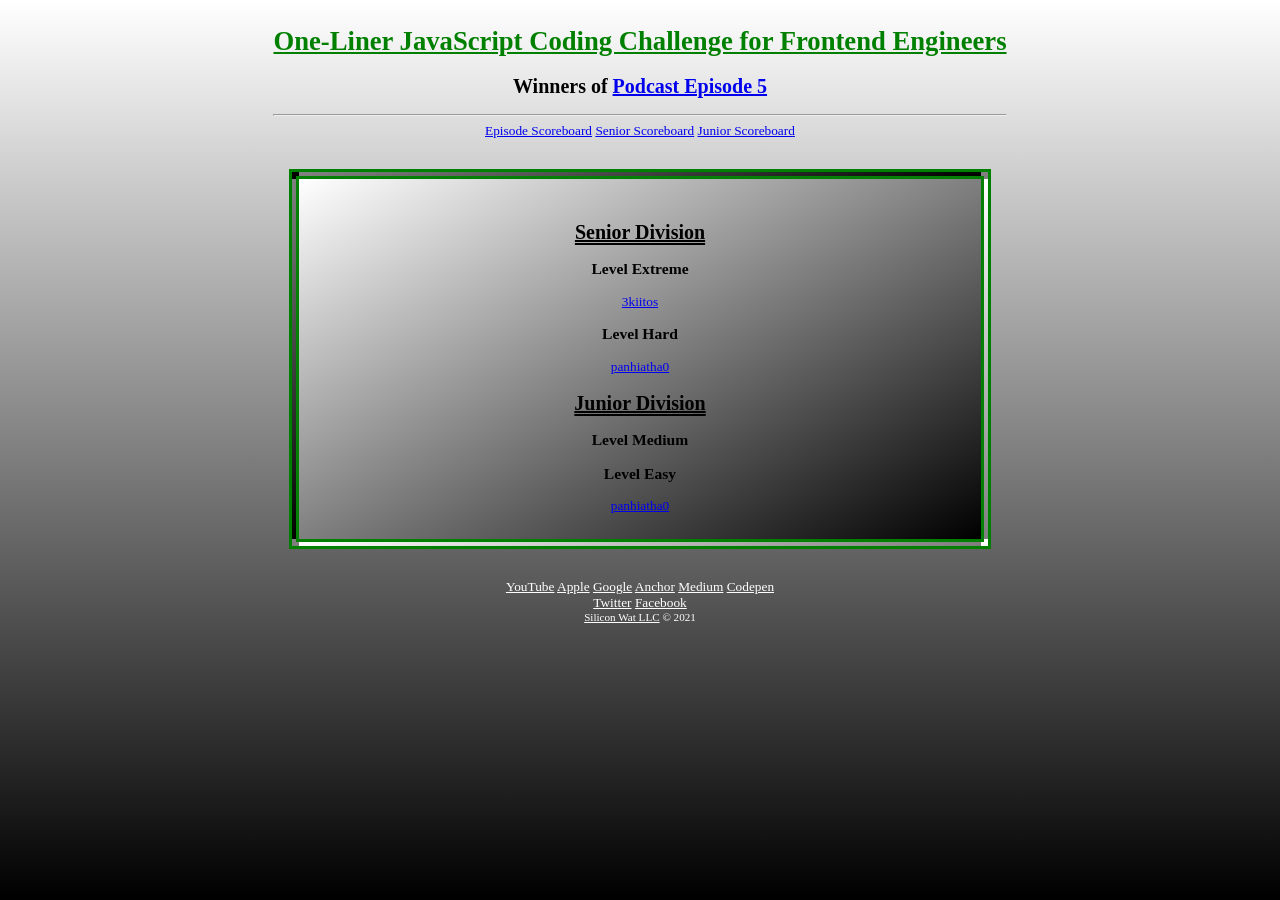
<file: index.html>
<html>
    <head>
        <title>One-Liner JavaScript Coding Challenge for Frontend Engineers</title>
        <meta name="viewport" content="width=device-width, initial-scale=1">
        <link rel="icon" href="logo.png">
        <link rel="stylesheet" href="index.css">
        <script src="index.js" type="module" defer></script>

        <!-- Global site tag (gtag.js) - Google Analytics -->
<script async src="https://www.googletagmanager.com/gtag/js?id=G-7B51M16P7H"></script>
<script>
  window.dataLayer = window.dataLayer || [];
  function gtag(){dataLayer.push(arguments);}
  gtag('js', new Date());

  gtag('config', 'G-7B51M16P7H');
</script>

    </head>
    <body>
        <header>
            <h1><a href="https://medium.com/siliconwat/one-liner-coding-challenge-podcast-94c2ba226bbb">One-Liner JavaScript Coding Challenge for Frontend Engineers</a></h1>
            <h2>Winners of <a href="https://medium.com/siliconwat/podcast-episode-5-validate-password-input-for-a-digit-e56819ca66e">Podcast Episode 5</a></h2>
            <hr />
            <nav>
                <a href="scoreboard/scoreboard.html">Episode Scoreboard</a>
                <a href="senior/senior.html">Senior Scoreboard</a>
                <a href="junior/junior.html">Junior Scoreboard</a>
            </nav>
        </header>
        <main>
            <section>
                <h2>Senior Division</h2>
                <h3>Level Extreme</h3>
                <a id="extreme"></a>
                <h3>Level Hard</h3>
                <a id="hard">Kiitos</a>
            </section>
            <section>
                <h2>Junior Division</h2>
                <h3>Level Medium</h3>
                <a id="medium">Pan</a>
                <h3>Level Easy</h3>
                <a id="easy">Pan</a>
            </section>
        </main>
        <footer>
            <nav>
                <a href="https://youtube.com/playlist?list=PL9G55V1b65xDnDUX9eL2-PtVbiOca2Kht">YouTube</a>
                <a href="https://podcasts.apple.com/us/podcast/one-liner-javascript-coding-challenge-for-frontend/id1581470094">Apple</a>
                <a href="https://podcasts.google.com/feed/aHR0cHM6Ly9hbmNob3IuZm0vcy81MDcwMWE4NC9wb2RjYXN0L3Jzcw?sa=X&ved=0CAMQ4aUDahcKEwiojLGNxfTyAhUAAAAAHQAAAAAQKQ">Google</a>
                <a href="https://anchor.fm/siliconwat/">Anchor</a>
                <a href="https://medium.com/siliconwat/one-liner-podcast/home">Medium</a>
                <a href="https://codepen.io/collection/RzNjdN">Codepen</a>
            </nav>
            <nav>
                <a href="https://twitter.com/siliconwat">Twitter</a>
                <a href="https://www.facebook.com/siliconwat/">Facebook</a>
            </nav>
            <small><a href="https://siliconwat.com">Silicon Wat LLC</a> &copy; 2021</small>
        </footer>
    </body>
</html>
</file>
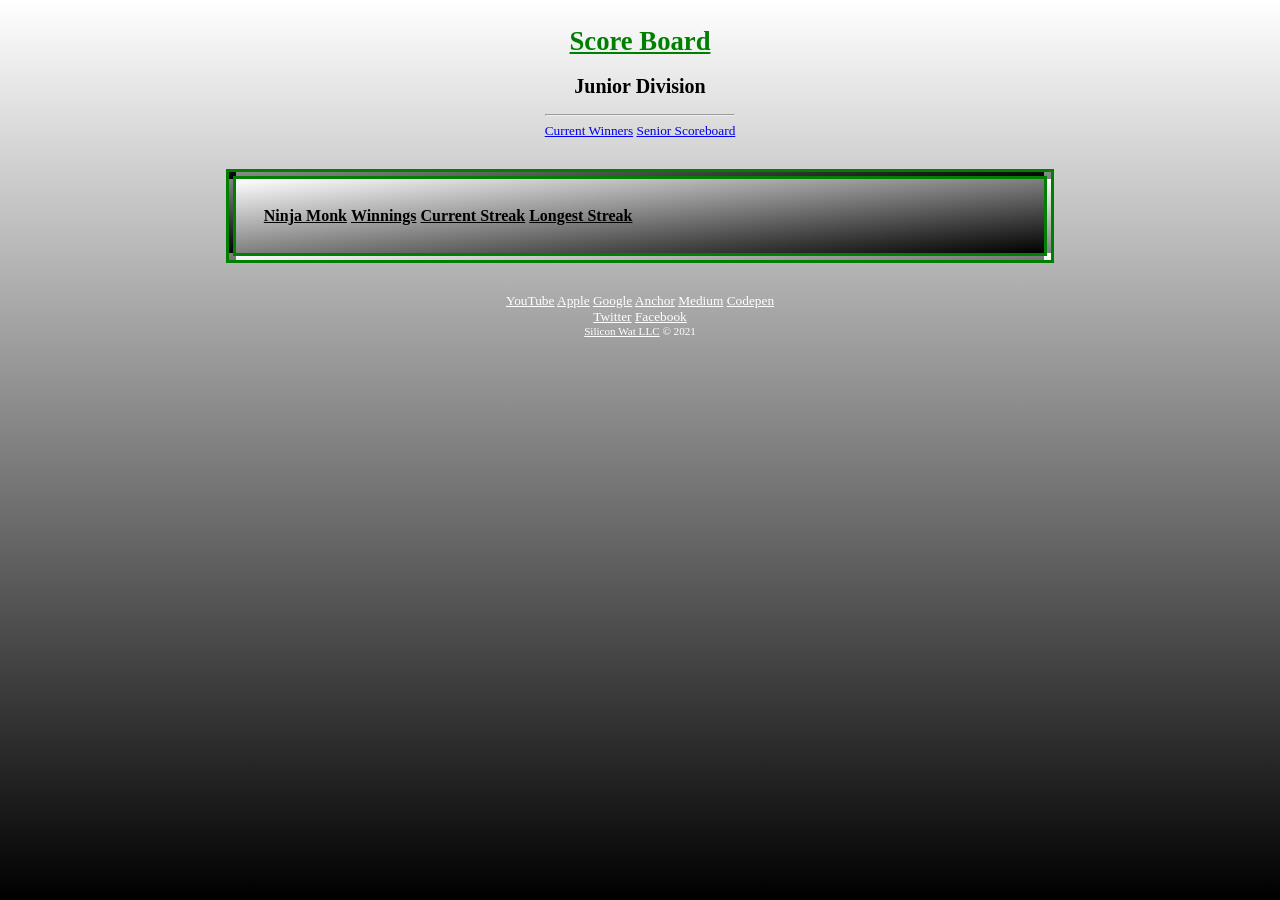
<file: junior/junior.html>
<html>
    <head>
        <title>Junior Scoreboard</title>
        <meta name="viewport" content="width=device-width, initial-scale=1">
        <link rel="icon" href="../logo.png">
        <link rel="stylesheet" href="junior.css">
        <script src="junior.js" type="module" defer></script>
        
        <!-- Global site tag (gtag.js) - Google Analytics -->
<script async src="https://www.googletagmanager.com/gtag/js?id=G-7B51M16P7H"></script>
<script>
  window.dataLayer = window.dataLayer || [];
  function gtag(){dataLayer.push(arguments);}
  gtag('js', new Date());

  gtag('config', 'G-7B51M16P7H');
</script>

    </head>
    <body>
        <header>
            <h1>Score Board</h1>
            <h2>Junior Division</h2>
            <hr />
            <nav>
                <a href="../index.html">Current Winners</a>
                <a href="../senior/senior.html">Senior Scoreboard</a>
            </nav>
        </header>
        <main>
            <table>
                <thead>
                    <tr>
                        <th onclick="orderByMonks(monks)">Ninja Monk</th>
                        <th onclick="orderByWinnings(monks)">Winnings</th>
                        <th onclick="orderByCurrentStreaks(monks)">Current Streak</th>
                        <th onclick="orderByLongestStreaks(monks)">Longest Streak</th>
                    </tr>
                </thead>
                <tbody></tbody>
                <tfoot></tfoot>
            </table>
        </main>
        <footer>
            <nav>
                <a href="https://youtube.com/playlist?list=PL9G55V1b65xDnDUX9eL2-PtVbiOca2Kht">YouTube</a>
                <a href="https://podcasts.apple.com/us/podcast/one-liner-javascript-coding-challenge-for-frontend/id1581470094">Apple</a>
                <a href="https://podcasts.google.com/feed/aHR0cHM6Ly9hbmNob3IuZm0vcy81MDcwMWE4NC9wb2RjYXN0L3Jzcw?sa=X&ved=0CAMQ4aUDahcKEwiojLGNxfTyAhUAAAAAHQAAAAAQKQ">Google</a>
                <a href="https://anchor.fm/siliconwat/">Anchor</a>
                <a href="https://medium.com/siliconwat/one-liner-podcast/home">Medium</a>
                <a href="https://codepen.io/collection/RzNjdN">Codepen</a>
            </nav>
            <nav>
                <a href="https://twitter.com/siliconwat">Twitter</a>
                <a href="https://www.facebook.com/siliconwat/">Facebook</a>
            </nav>
            <small><a href="https://siliconwat.com">Silicon Wat LLC</a> &copy; 2021</small>
        </footer>
    </body>
</html>
</file>
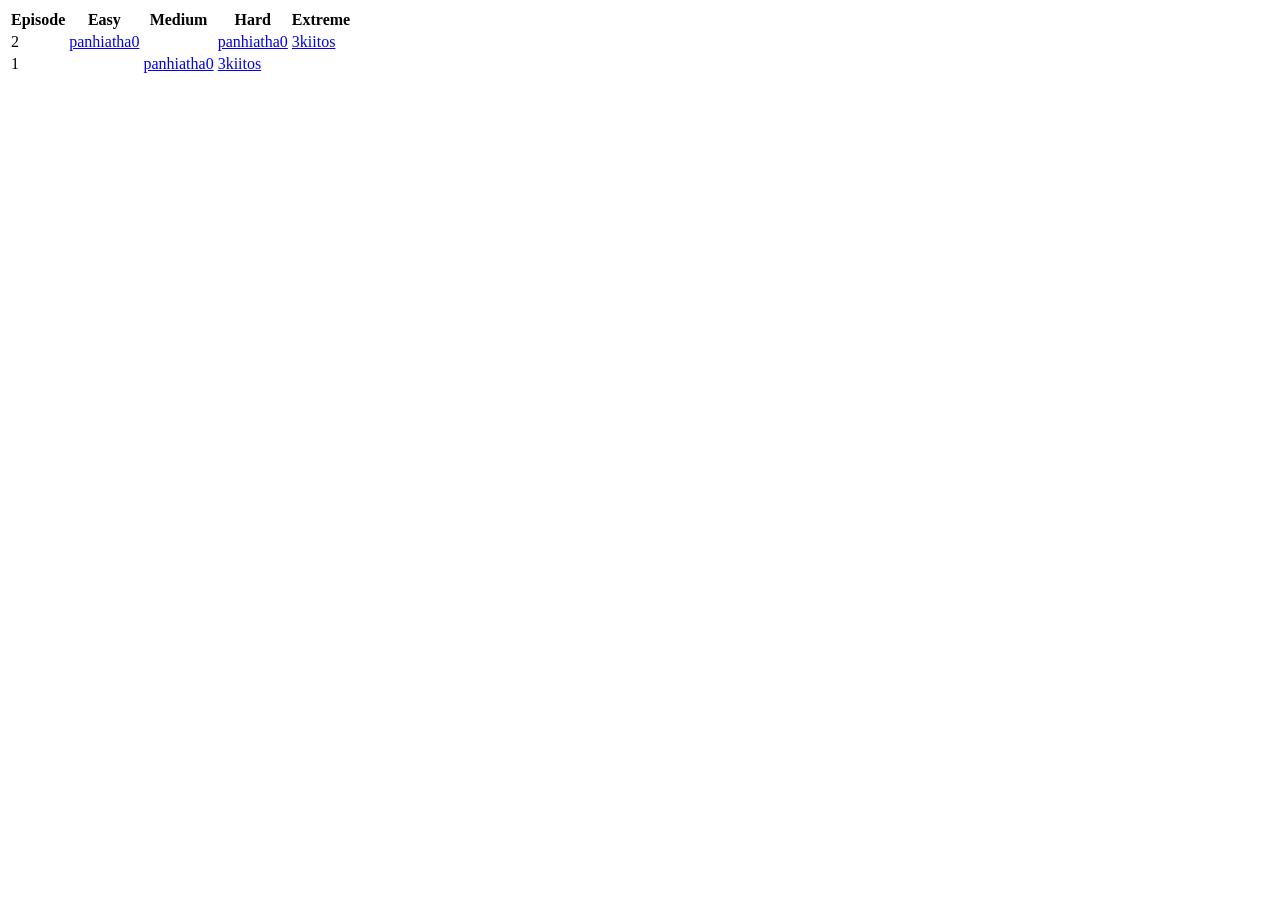
<file: scoreboard/scoreboard.html>
<html>
    <head>
        <script src="scoreboard.js" type="module" defer></script>
    </head>
    <body>
        <header>

        </header>
        <main>
            <table>
                <thead>
                    <tr>
                        <th>Episode</th>
                        <th>Easy</th>
                        <th>Medium</th>
                        <th>Hard</th>
                        <th>Extreme</th>
                    </tr>
                </thead>
                <tbody></tbody>
                <tfoot></tfoot>
            </table>
        </main>
        <footer></footer>
    </body>
</html>
</file>
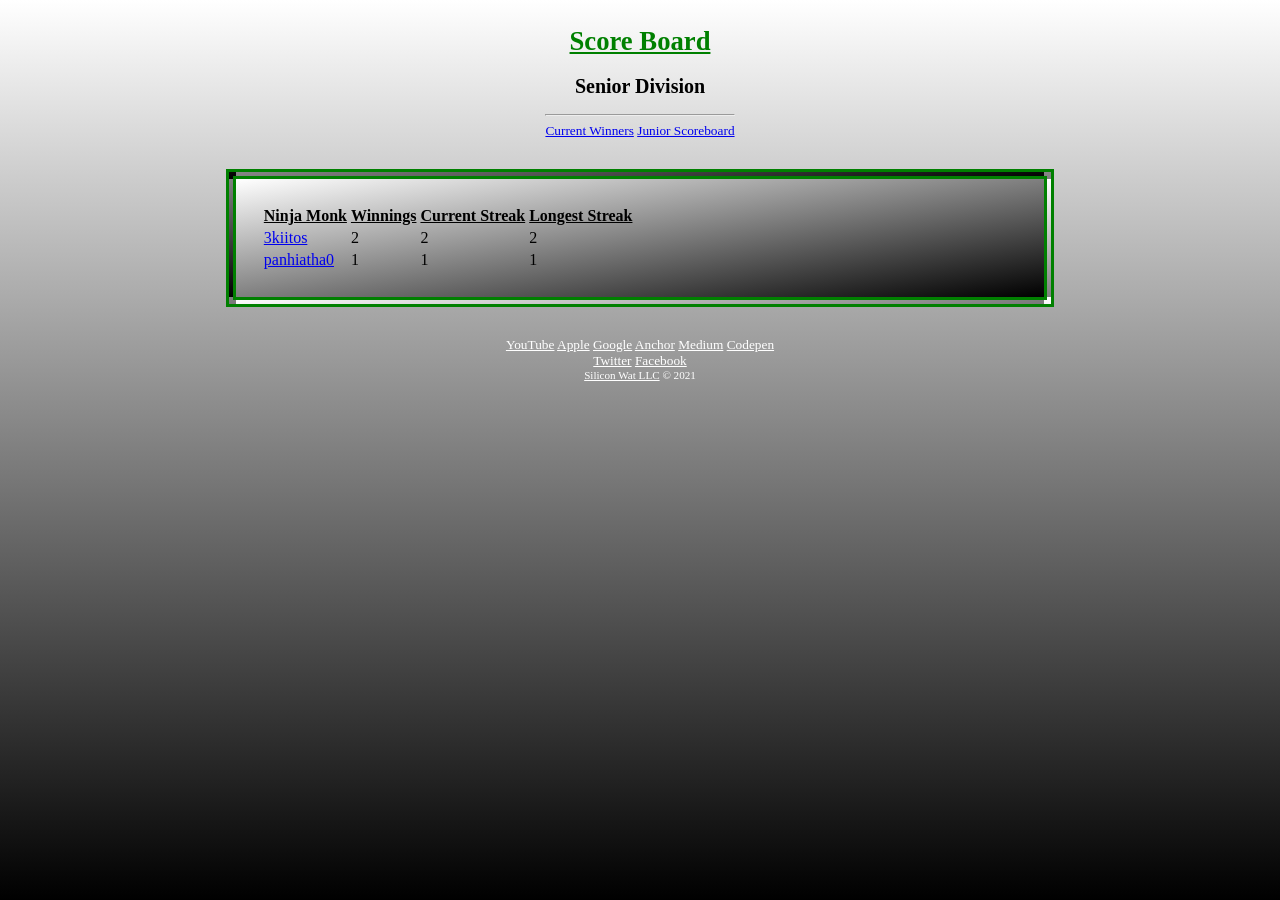
<file: senior/senior.html>
<html>
    <head>
        <title>Senior Scoreboard</title>
        <meta name="viewport" content="width=device-width, initial-scale=1">
        <link rel="icon" href="../logo.png">
        <link rel="stylesheet" href="senior.css">
        <script src="senior.js" type="module" defer></script>

        <!-- Global site tag (gtag.js) - Google Analytics -->
<script async src="https://www.googletagmanager.com/gtag/js?id=G-7B51M16P7H"></script>
<script>
  window.dataLayer = window.dataLayer || [];
  function gtag(){dataLayer.push(arguments);}
  gtag('js', new Date());

  gtag('config', 'G-7B51M16P7H');
</script>

    </head>
    <body>
        <header>
            <h1>Score Board</h1>
            <h2>Senior Division</h2>
            <hr />
            <nav>
                <a href="../index.html">Current Winners</a>
                <a href="../junior/junior.html">Junior Scoreboard</a>
            </nav>
        </header>
        <main>
            <table>
                <thead>
                    <tr>
                        <th onclick="orderByMonks(monks)">Ninja Monk</th>
                        <th onclick="orderByWinnings(monks)">Winnings</th>
                        <th onclick="orderByCurrentStreaks(monks)">Current Streak</th>
                        <th onclick="orderByLongestStreaks(monks)">Longest Streak</th>
                    </tr>
                </thead>
                <tbody></tbody>
                <tfoot></tfoot>
            </table>
        </main>
        <footer>
            <nav>
                <a href="https://youtube.com/playlist?list=PL9G55V1b65xDnDUX9eL2-PtVbiOca2Kht">YouTube</a>
                <a href="https://podcasts.apple.com/us/podcast/one-liner-javascript-coding-challenge-for-frontend/id1581470094">Apple</a>
                <a href="https://podcasts.google.com/feed/aHR0cHM6Ly9hbmNob3IuZm0vcy81MDcwMWE4NC9wb2RjYXN0L3Jzcw?sa=X&ved=0CAMQ4aUDahcKEwiojLGNxfTyAhUAAAAAHQAAAAAQKQ">Google</a>
                <a href="https://anchor.fm/siliconwat/">Anchor</a>
                <a href="https://medium.com/siliconwat/one-liner-podcast/home">Medium</a>
                <a href="https://codepen.io/collection/RzNjdN">Codepen</a>
            </nav>
            <nav>
                <a href="https://twitter.com/siliconwat">Twitter</a>
                <a href="https://www.facebook.com/siliconwat/">Facebook</a>
            </nav>
            <small><a href="https://siliconwat.com">Silicon Wat LLC</a> &copy; 2021</small>
        </footer>
    </body>
</html>
</file>
<file: index.css>
html {
    font-size: 10pt;
}

body {
    background-image: linear-gradient(white, black);
    display: flex;
    flex-flow: column nowrap;
    align-items: center;
}

header {
    text-align: center;
}

main {
    text-align: center;
    border: 10px double green;
    width: 50%;
    padding: 25px;
    margin: 30px;
    background-image: linear-gradient(to top left, black, white);
}

footer {
    color: white;
    width: 100%;
    text-align: center;
}

h1 a:link, h1 a:visited {
    color: green;
}

footer a:link, footer a:visited {
    color: white;
}

section h2 {
    text-decoration: underline double;
}

@media (max-width: 480px) {
    html {
        font-size: 11pt;
    }

    main {
        width: 70%;
    }
}
</file>
<file: junior/junior.css>
html {
    font-size: 10pt;
}

body {
    background-image: linear-gradient(white, black);
    display: flex;
    flex-flow: column nowrap;
    align-items: center;
}

header {
    text-align: center;
}

main {
    text-align: center;
    border: 10px double green;
    width: 60%;
    padding: 25px;
    margin: 30px;
    background-image: linear-gradient(to top left, black, white);
}

footer {
    color: white;
    width: 100%;
    text-align: center;
}

h1 {
    color: green;
    text-decoration: underline;
}

footer a:link, footer a:visited {
    color: white;
}

th {
    cursor: pointer;
    text-decoration: underline;
}

@media (max-width: 480px) {
    html {
        font-size: 11pt;
    }

    main {
        width: 70%;
    }

    table {
        font-size: 9pt;
    }
}
</file>
<file: senior/senior.css>
html {
    font-size: 10pt;
}

body {
    background-image: linear-gradient(white, black);
    display: flex;
    flex-flow: column nowrap;
    align-items: center;
}

header {
    text-align: center;
}

main {
    text-align: center;
    border: 10px double green;
    width: 60%;
    padding: 25px;
    margin: 30px;
    background-image: linear-gradient(to top left, black, white);
}

footer {
    color: white;
    width: 100%;
    text-align: center;
}

h1 {
    color: green;
    text-decoration: underline;
}

footer a:link, footer a:visited {
    color: white;
}

th {
    cursor: pointer;
    text-decoration: underline;
}

@media (max-width: 480px) {
    html {
        font-size: 11pt;
    }

    main {
        width: 70%;
    }

    table {
        font-size: 9pt;
    }
}
</file>
